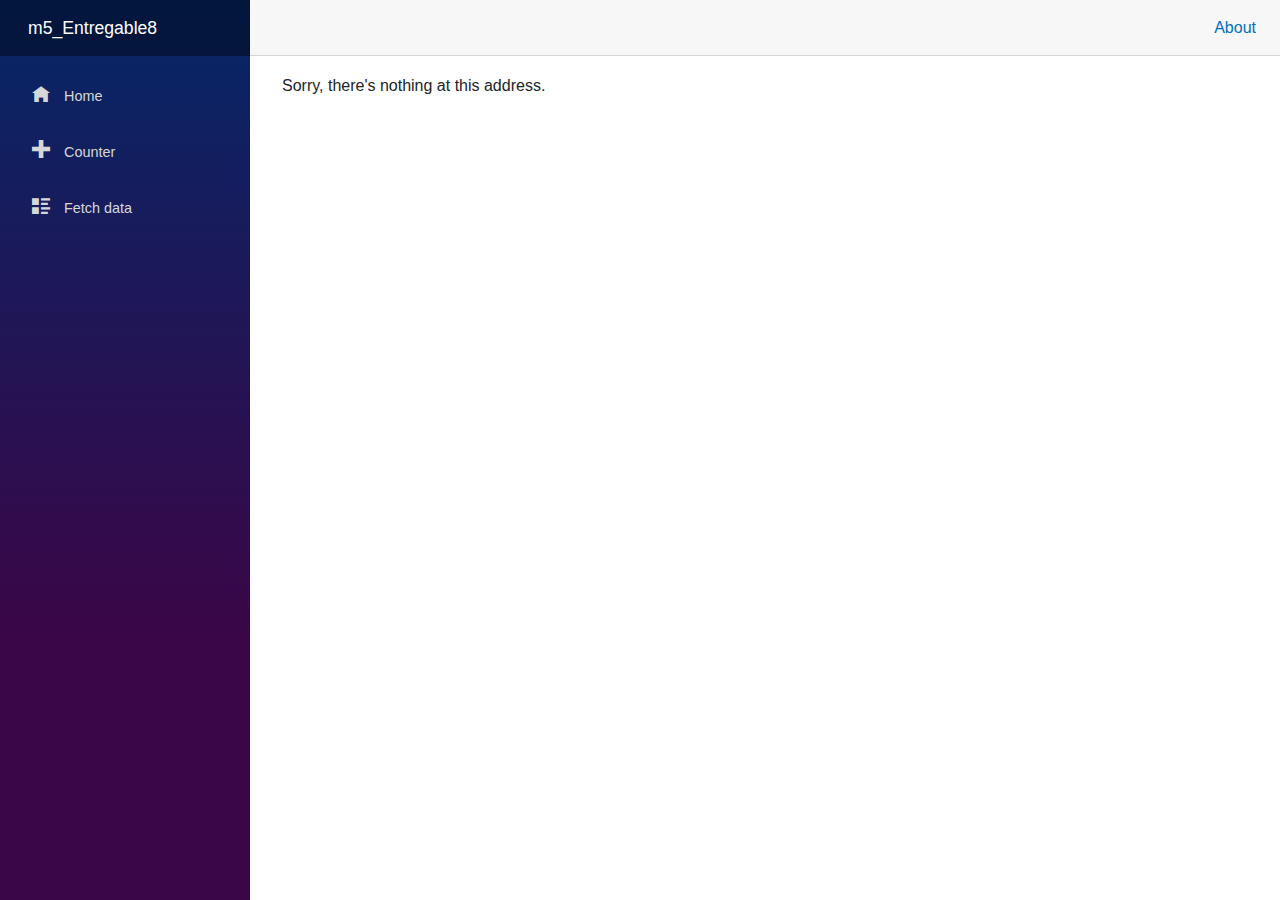
<file: index.html>
<!DOCTYPE html>
<html lang="en">

<head>
    <meta charset="utf-8" />
    <meta name="viewport" content="width=device-width, initial-scale=1.0, maximum-scale=1.0, user-scalable=no" />
    <title>m5_Entregable8</title>
    <base href="/m5_Entregable8" />
    <link href="css/bootstrap/bootstrap.min.css" rel="stylesheet" />
    <link href="css/app.css" rel="stylesheet" />
    <link href="m5_Entregable8.styles.css" rel="stylesheet" />
</head>

<body>
    <div id="app">Loading...</div>

    <div id="blazor-error-ui">
        An unhandled error has occurred.
        <a href="" class="reload">Reload</a>
        <a class="dismiss">🗙</a>
    </div>
    <script src="_framework/blazor.webassembly.js"></script>
</body>

</html>
</file>
<file: m5_Entregable8.styles.css>
/* /Shared/MainLayout.razor.rz.scp.css */
.page[b-k420zvsdge] {
    position: relative;
    display: flex;
    flex-direction: column;
}

main[b-k420zvsdge] {
    flex: 1;
}

.sidebar[b-k420zvsdge] {
    background-image: linear-gradient(180deg, rgb(5, 39, 103) 0%, #3a0647 70%);
}

.top-row[b-k420zvsdge] {
    background-color: #f7f7f7;
    border-bottom: 1px solid #d6d5d5;
    justify-content: flex-end;
    height: 3.5rem;
    display: flex;
    align-items: center;
}

    .top-row[b-k420zvsdge]  a, .top-row[b-k420zvsdge]  .btn-link {
        white-space: nowrap;
        margin-left: 1.5rem;
        text-decoration: none;
    }

    .top-row[b-k420zvsdge]  a:hover, .top-row[b-k420zvsdge]  .btn-link:hover {
        text-decoration: underline;
    }

    .top-row[b-k420zvsdge]  a:first-child {
        overflow: hidden;
        text-overflow: ellipsis;
    }

@media (max-width: 640.98px) {
    .top-row:not(.auth)[b-k420zvsdge] {
        display: none;
    }

    .top-row.auth[b-k420zvsdge] {
        justify-content: space-between;
    }

    .top-row[b-k420zvsdge]  a, .top-row[b-k420zvsdge]  .btn-link {
        margin-left: 0;
    }
}

@media (min-width: 641px) {
    .page[b-k420zvsdge] {
        flex-direction: row;
    }

    .sidebar[b-k420zvsdge] {
        width: 250px;
        height: 100vh;
        position: sticky;
        top: 0;
    }

    .top-row[b-k420zvsdge] {
        position: sticky;
        top: 0;
        z-index: 1;
    }

    .top-row.auth[b-k420zvsdge]  a:first-child {
        flex: 1;
        text-align: right;
        width: 0;
    }

    .top-row[b-k420zvsdge], article[b-k420zvsdge] {
        padding-left: 2rem !important;
        padding-right: 1.5rem !important;
    }
}
/* /Shared/NavMenu.razor.rz.scp.css */
.navbar-toggler[b-9pfi7qd8zw] {
    background-color: rgba(255, 255, 255, 0.1);
}

.top-row[b-9pfi7qd8zw] {
    height: 3.5rem;
    background-color: rgba(0,0,0,0.4);
}

.navbar-brand[b-9pfi7qd8zw] {
    font-size: 1.1rem;
}

.oi[b-9pfi7qd8zw] {
    width: 2rem;
    font-size: 1.1rem;
    vertical-align: text-top;
    top: -2px;
}

.nav-item[b-9pfi7qd8zw] {
    font-size: 0.9rem;
    padding-bottom: 0.5rem;
}

    .nav-item:first-of-type[b-9pfi7qd8zw] {
        padding-top: 1rem;
    }

    .nav-item:last-of-type[b-9pfi7qd8zw] {
        padding-bottom: 1rem;
    }

    .nav-item[b-9pfi7qd8zw]  a {
        color: #d7d7d7;
        border-radius: 4px;
        height: 3rem;
        display: flex;
        align-items: center;
        line-height: 3rem;
    }

.nav-item[b-9pfi7qd8zw]  a.active {
    background-color: rgba(255,255,255,0.25);
    color: white;
}

.nav-item[b-9pfi7qd8zw]  a:hover {
    background-color: rgba(255,255,255,0.1);
    color: white;
}

@media (min-width: 641px) {
    .navbar-toggler[b-9pfi7qd8zw] {
        display: none;
    }

    .collapse[b-9pfi7qd8zw] {
        /* Never collapse the sidebar for wide screens */
        display: block;
    }
}
</file>
<file: css/app.css>
﻿@import url('open-iconic/font/css/open-iconic-bootstrap.min.css');

html, body {
    font-family: 'Helvetica Neue', Helvetica, Arial, sans-serif;
}

h1:focus {
    outline: none;
}

a, .btn-link {
    color: #0071c1;
}

.btn-primary {
    color: #fff;
    background-color: #1b6ec2;
    border-color: #1861ac;
}

.content {
    padding-top: 1.1rem;
}

.valid.modified:not([type=checkbox]) {
    outline: 1px solid #26b050;
}

.invalid {
    outline: 1px solid red;
}

.validation-message {
    color: red;
}

#blazor-error-ui {
    background: lightyellow;
    bottom: 0;
    box-shadow: 0 -1px 2px rgba(0, 0, 0, 0.2);
    display: none;
    left: 0;
    padding: 0.6rem 1.25rem 0.7rem 1.25rem;
    position: fixed;
    width: 100%;
    z-index: 1000;
}

    #blazor-error-ui .dismiss {
        cursor: pointer;
        position: absolute;
        right: 0.75rem;
        top: 0.5rem;
    }

.blazor-error-boundary {
    background: url([data-uri]) no-repeat 1rem/1.8rem, #b32121;
    padding: 1rem 1rem 1rem 3.7rem;
    color: white;
}

    .blazor-error-boundary::after {
        content: "An error has occurred."
    }
</file>
